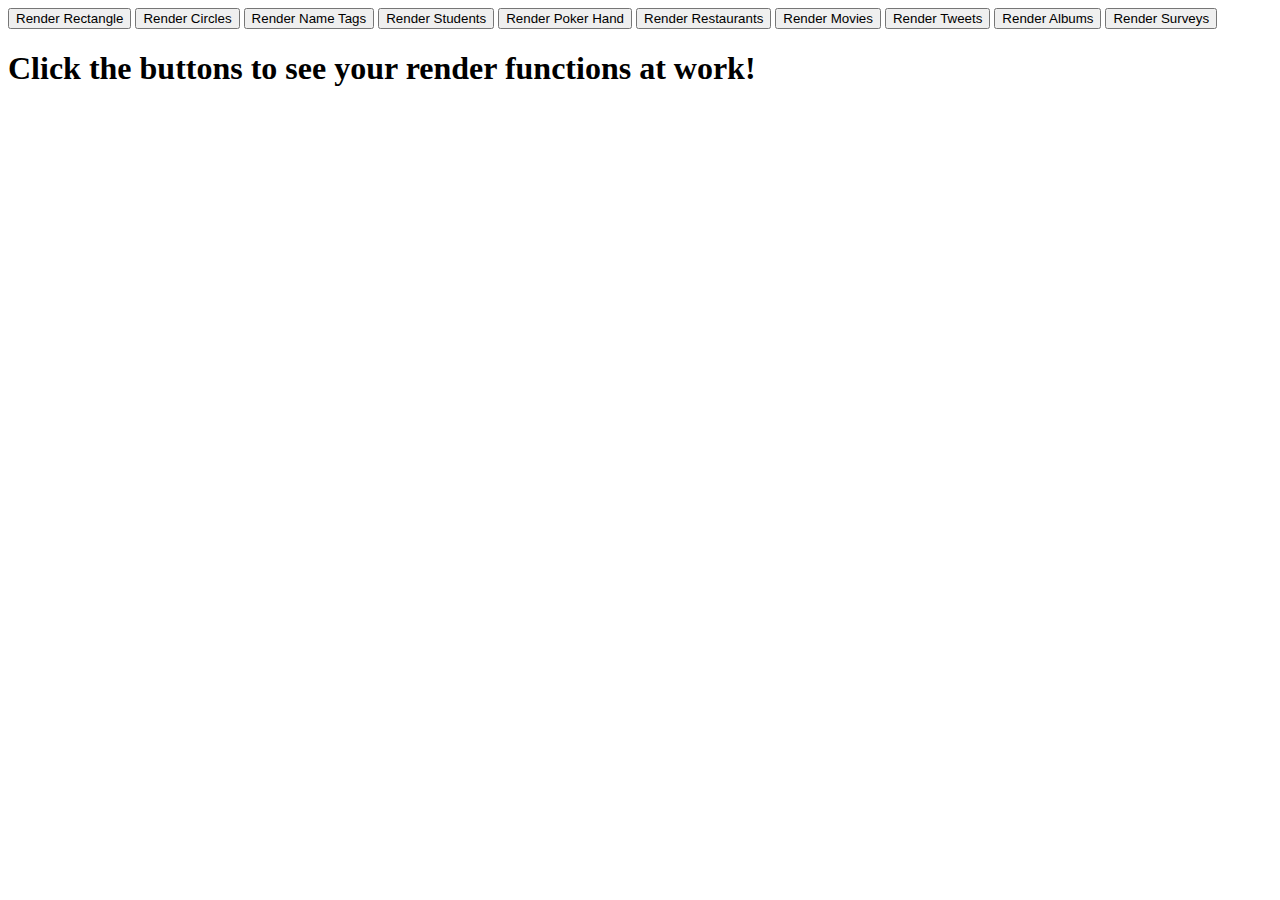
<file: rendering exercises wk6/index.html>
<!DOCTYPE html>
<html>
<head>

    <title>Rendering</title>
    <link rel="stylesheet" href="https://stackpath.bootstrapcdn.com/bootstrap/4.1.3/css/bootstrap.min.css" integrity="sha384-MCw98/SFnGE8fJT3GXwEOngsV7Zt27NXFoaoApmYm81iuXoPkFOJwJ8ERdknLPMO"
        crossorigin="anonymous">
    <link rel="stylesheet" type="text/css" media="screen" href="main.css" />
    <script src="renderRectangle.js"></script>
    <script src="renderCircles.js"></script>
    <script src="renderNametags.js"></script>
    <script src="renderStudents.js"></script>
    <script src="renderPokerHand.js"></script>
    <script src="renderRestaurants.js"></script>
    <script src="renderMovies.js"></script>
    <script src="renderTweets.js"></script>
    <script src="renderAlbums.js"></script>
    <script src="renderSurveys.js"></script>

</head>
<body>
    <div class="container">
        <div class="d-flex flex-wrap justify-content-around">
            <button type="button" class="btn btn-primary render-button mt-1" onclick="rectangle()">Render Rectangle</button>
            <button type="button" class="btn btn-primary render-button mt-1" onclick="circles()">Render Circles</button>
            <button type="button" class="btn btn-primary render-button mt-1" onclick="nametags()">Render Name Tags</button>
            <button type="button" class="btn btn-primary render-button mt-1" onclick="students()">Render Students</button>
            <button type="button" class="btn btn-primary render-button mt-1" onclick="pokerHand()">Render Poker Hand</button>
            <button type="button" class="btn btn-primary render-button mt-1" onclick="restaurants()">Render Restaurants</button>
            <button type="button" class="btn btn-primary render-button mt-1" onclick="movies()">Render Movies</button>
            <button type="button" class="btn btn-primary render-button mt-1" onclick="tweets()">Render Tweets</button>
            <button type="button" class="btn btn-primary render-button mt-1" onclick="albums()">Render Albums</button>
            <button type="button" class="btn btn-primary render-button mt-1" onclick="surveys()">Render Surveys</button>
        </div>
        <div id="content">
            <div class="text-center mt-5">
                <h1>Click the buttons to see your render functions at work!</h1>
            </div>
        </div>
    </div>
</body>
</html>
</file>
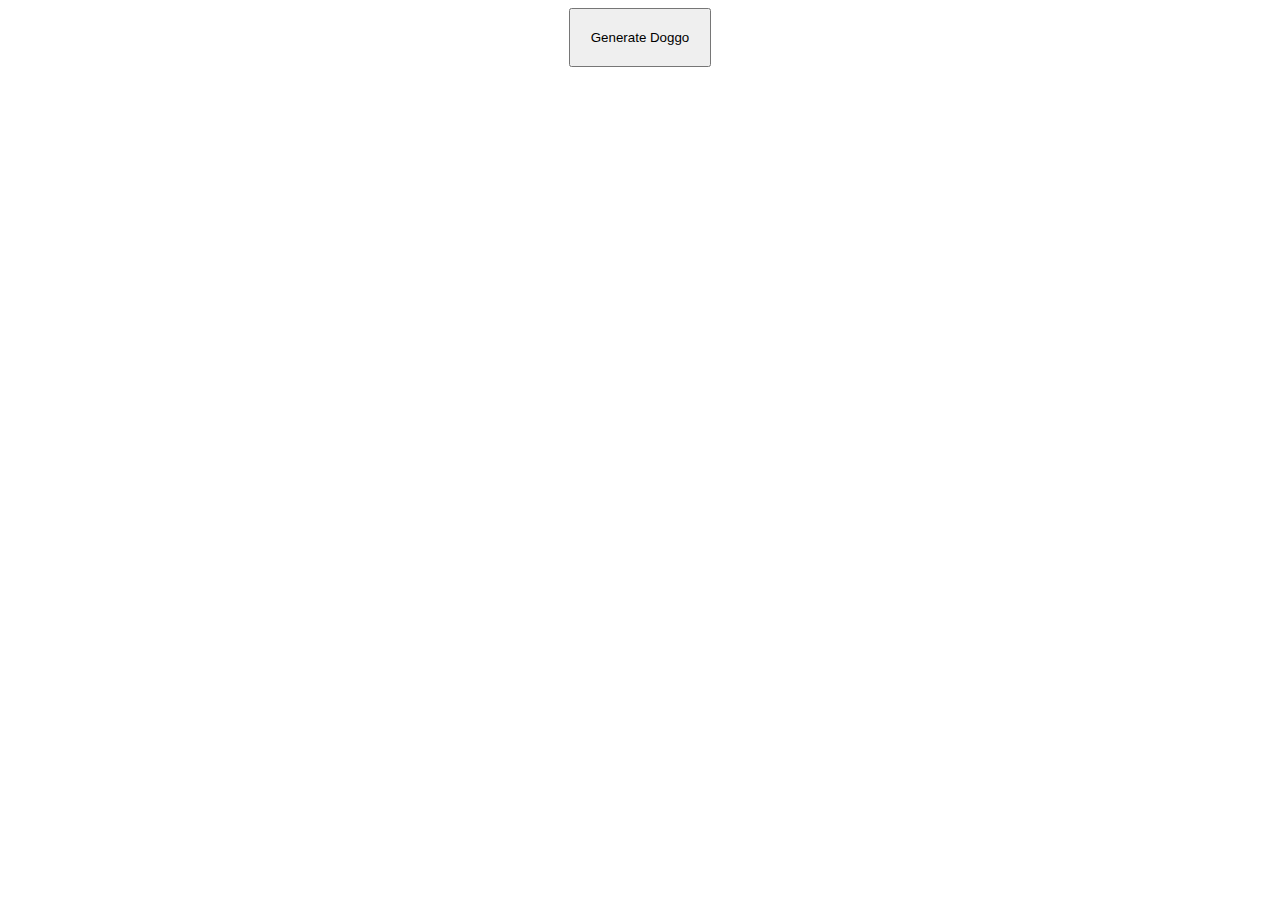
<file: Week Seven - Oct 6 2020/Tuesday/index.html>
<!DOCTYPE html>
<html lang="en">
<head>
    <meta charset="UTF-8">
    <link rel="stylesheet" type="text/css" href="./style.css">
    <meta name="viewport" content="width=device-width, initial-scale=1.0">
    <title>Document</title>
    <script defer src="./script.js"></script>
</head>
<body>
    <Button id="generate">
        Generate Doggo
    </Button>
    <div id="profile">

    </div>
</body>
</html>
</file>
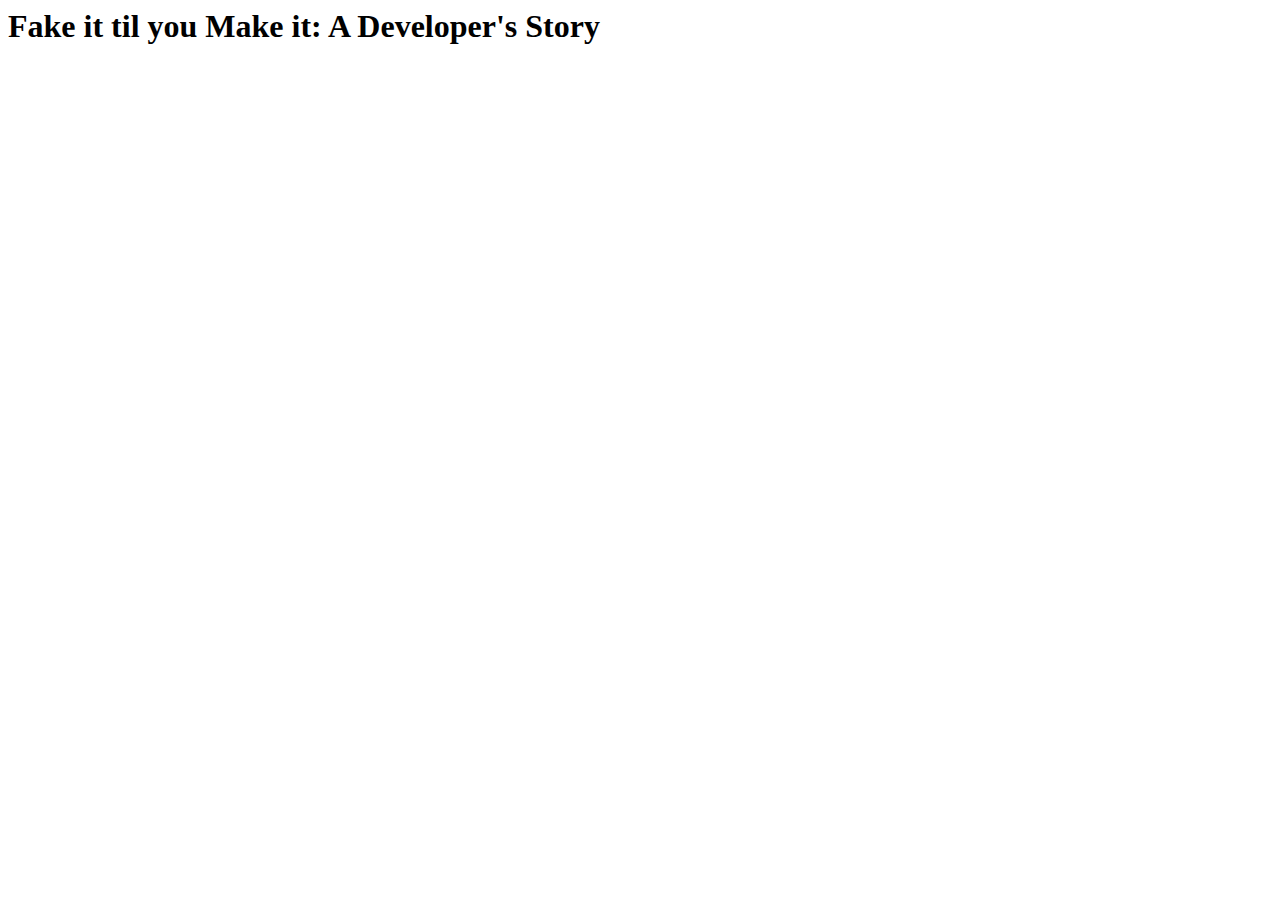
<file: Week Five - Sept 15 2020/html_css_bootcamp/DC_Blog/index.html>
<html lang="en">
<head>
    <meta charset="UTF-8">
    <meta name="viewport" content="width=device-width, initial-scale=1.0">
    <title>DigitalCrafts Blog</title>
</head>
<body>
    <div class="header">
        <h1>Fake it til you Make it: A Developer's Story</h1>
    </div>
</body>
</html>
</file>
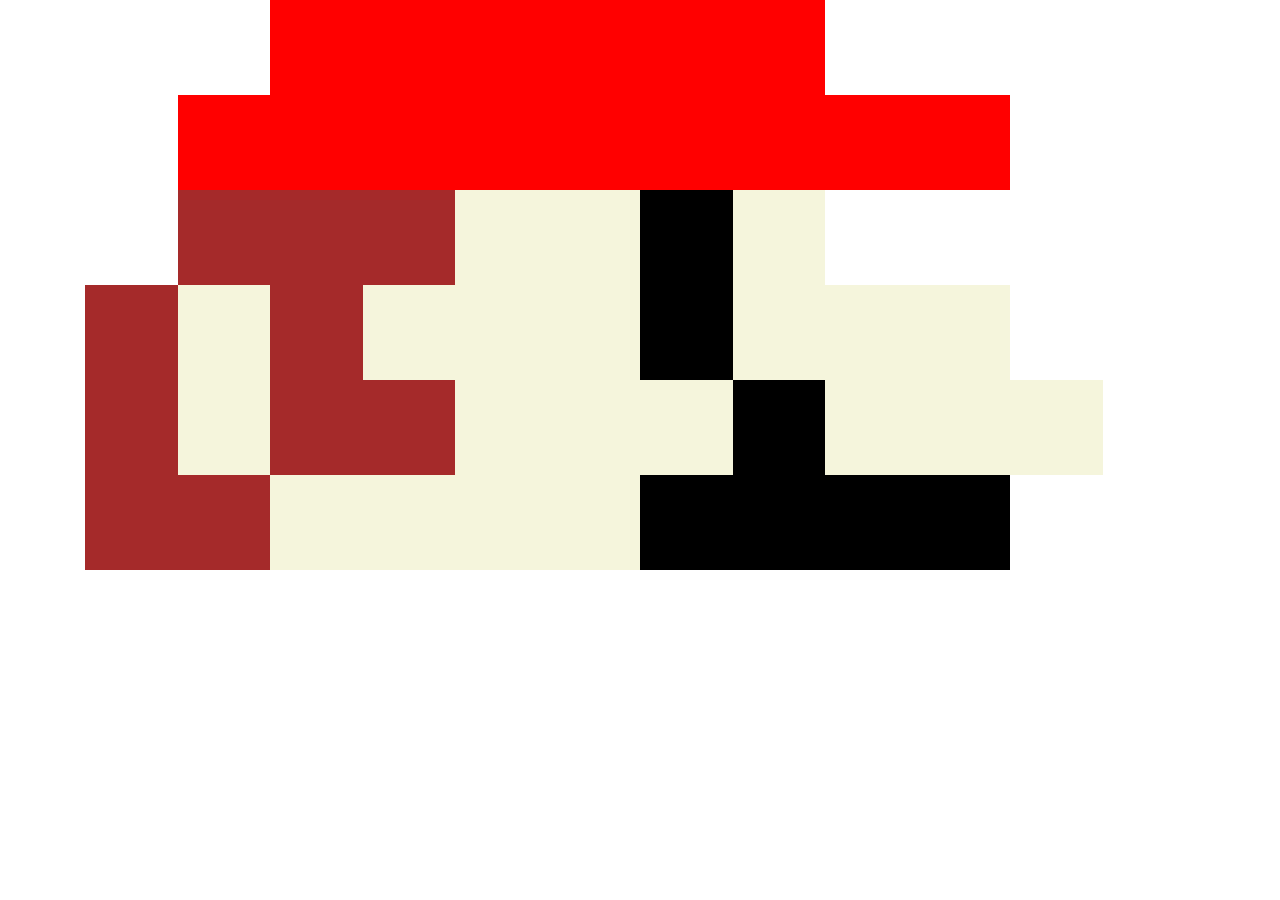
<file: Week Five - Sept 15 2020/Saturday/pixelart/pixelart/index.html>
<!DOCTYPE html>
<html>
<head>
	<title>Mario</title>
	<link rel="stylesheet" href="https://maxcdn.bootstrapcdn.com/bootstrap/4.0.0/css/bootstrap.min.css" integrity="sha384-Gn5384xqQ1aoWXA+058RXPxPg6fy4IWvTNh0E263XmFcJlSAwiGgFAW/dAiS6JXm" crossorigin="anonymous">
	<style>
		.row, .column {
			padding: 0px;
			margin: 0px;
			height: 45px;
		}
		.red {
			background-color: red;
		}
		.blue {
			background-color: blue;
		}
		.beige {
			background-color: beige;
		}
		.black {
			background-color: black;
		}
		.yellow {
			background-color: yellow;
		}
		.brown {
			background-color: brown;
		}
		.none {
			background-color: transparent;
		}
		@media (min-width: 576px) {
			.row, .column {
				height: 45px;
			}
		}
		@media (min-width: 768px) {
			.row, .column {
				height: 60px;
			}
		}
		@media (min-width: 992px) {
			.row, .column {
				height: 80px;
			}
		}
		@media (min-width: 1200px) {
			.row, .column {
				height: 95px;
			}
		}
	</style>
</head>
<body>
	<div class="container">
		<!-- row 0 -->
		<div class="row" >
			<div class="col-6 red offset-2"></div>
		</div>

		<!-- row 1 -->

		<div class="row" >
			<div class="col-9 red offset-1"></div>
		</div>

		<!-- row 2 -->

		<div class="row" >
			<div class="col-3 brown offset-1"></div>
			<div class="col-2 beige"></div>
			<div class="col-1 black"></div>
			<div class="col-1 beige"></div>
		</div>

		<div class="row" >
			<div class="col-1 brown"></div>
			<div class="col-1 beige"></div>
			<div class="col-1 brown"></div>
			<div class="col-3 beige"></div>
			<div class="col-1 black"></div>
			<div class="col-3 beige"></div>
		</div>

		<div class="row" >
			<div class="col-1 brown"></div>
			<div class="col-1 beige"></div>
			<div class="col-2 brown"></div>
			<div class="col-3 beige"></div>
			<div class="col-1 black"></div>
			<div class="col-3 beige"></div>
		</div>

		<div class="row" >
			<div class="col-2 brown"></div>
			<div class="col-4 beige"></div>
			<div class="col-4 black"></div>

		</div>



		<div class="row">

		</div>

	<!-- USE BOOTSTRAP'S CONTAINER, ROW, AND COLUMN CLASSES TO DRAW YOUR PIXEL ART! -->
	</div>
<script></script>
</body>
</html>
</file>
<file: rendering exercises wk6/main.css>
/* Type whatever CSS you need here! */
</file>
<file: Week Seven - Oct 6 2020/Tuesday/style.css>
body {
    display: flex;
    align-items: center;
    flex-direction: column
}

#profile {
    padding:20px;
    transition:.5s;
}

#generate {
    padding:20px;
}
</file>
